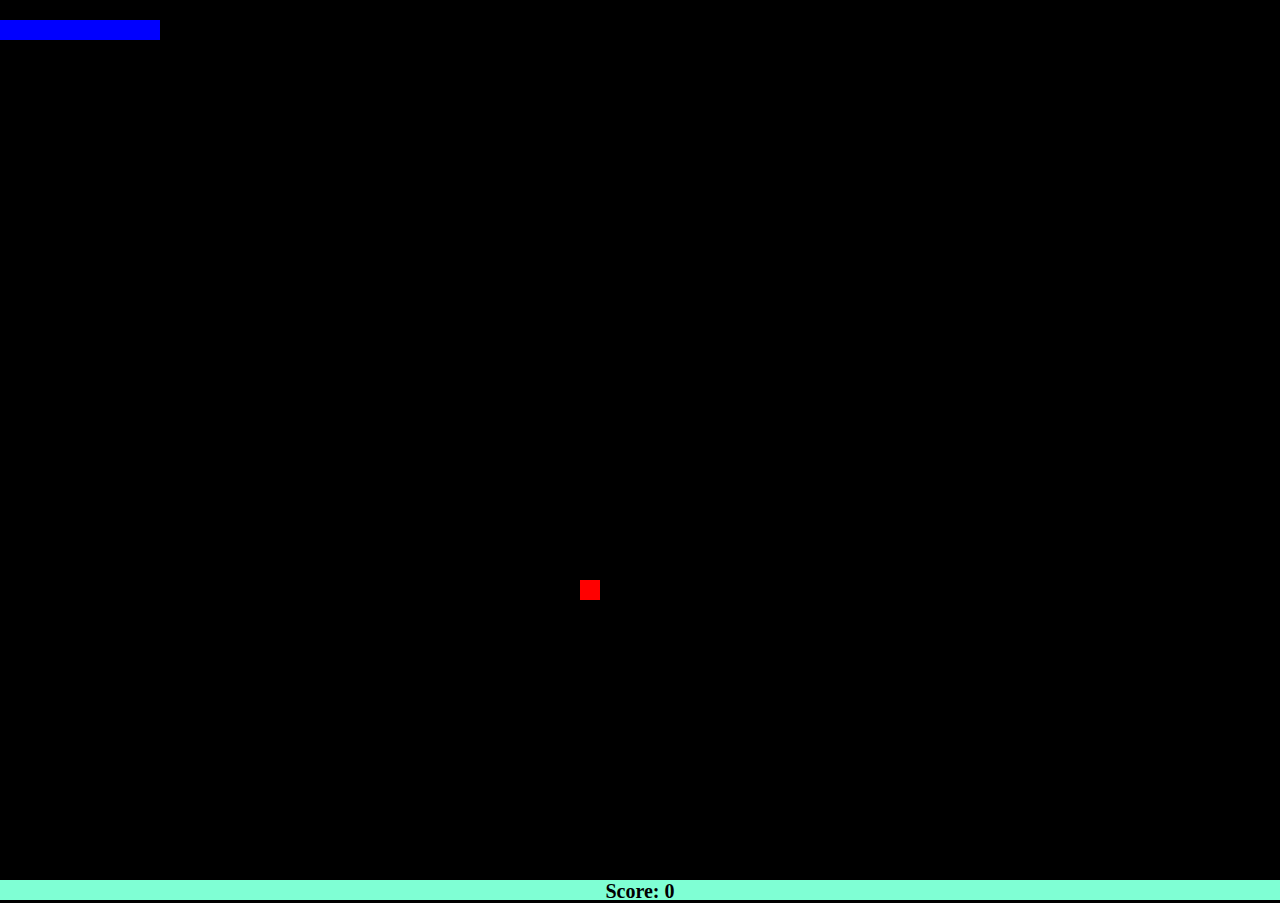
<file: snake/index.html>
<html>
	<head>
		<meta name="viewport" content="width=device-width, initial-scale=1.0">
		<link rel="stylesheet" href="style.css">
		<script src="constants.js"></script>
		<script src="part.js"></script>
		<script src="app.js"></script>
	</head>
	
	<body onload="onLoad()">
		<div id="game"></div>
		<div class="gameover" id="gameOverId">
			<p class="header">Game over!</p>
		</div>
	</body>

</html>
</file>
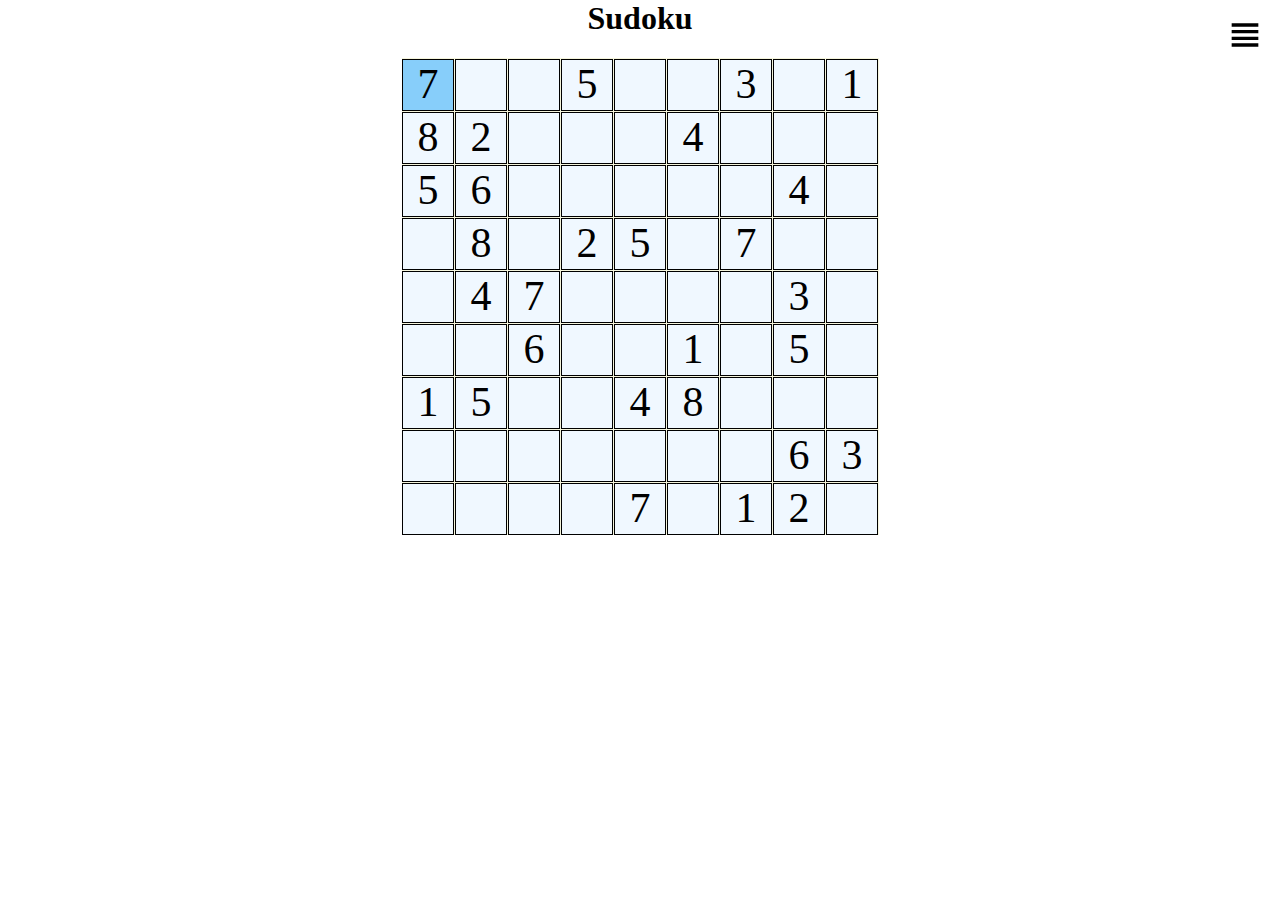
<file: sudoku/index.html>
<html>
	<head>
		<meta name="viewport" content="width=device-width, initial-scale=1.0">
		<link rel="stylesheet" href="styles.css">
		<script src="sudoku.js"></script>
		<script src="app.js"></script>
	</head>
	<body onload="initSudokoGame()">
		<h1>Sudoku</h1>
		<img src="./images/options.svg" class="options" id="options" />
		<div id="game" class="game">
		</div>
		<div class="options-dialog" id="options-dialog">
			<img id="options-dialog-close" src="./images/close.svg" class="options-dialog-close" />
			<div>
				<button class="game-option" id="newgame">New game</button>
				<select class="game-option hide" id="difficulty">
					<option id="easy" selected>Easy</option>
					<option id="medium">Medium</option>
					<option id="hard">Hard</option>
				</select>
				<!-- <button class="game-option" id="solve">Solve it!</button> -->
			</div>
			<a href="https://github.com/chaitanyajun12/jsgames/issues" target="_blank" class="bugs"></a>
		</div>
	</body>
</html>
</file>
<file: snake/style.css>
html,
body {
	margin: 0px;
	display: block;
}

.canvas {
	background-color: black;
}

.info {
	background-color: aquamarine;
	text-align: center;
	font-weight: bold;
	font-family: 'Lucida Console';
}

.gameover {
	background-color: burlywood;
	height: 30%;
	width: 50%;
	border: 3px solid white;
	margin: auto;
	position: absolute;
	top: 30%;
	left: 25%;
	display: none;
}

.header {
	font-weight: bold;
	font-family: 'Lucida Console';
	font-size: 48px;
	text-align: center;
}
</file>
<file: sudoku/styles.css>
body {
    text-align: center;
    margin: 0;
}

h1 {
    font-family: cursive;
}

.game {
    background-color: beige;
    display: inline-block;
}

.sudoku-row {
    display: flex;
    flex-direction: row;
}

.sudoku-block {
    width: 50px;
    height: 50px;
    border: 0.4px solid;
    margin: 0.5px;
    background-color: aliceblue;
}

.number {
    font-size: 42px;
    color: black;
    font-family: Cambria;
}

.user-input {
    color: darkcyan;
    font-size: 42px;
    font-family: Cambria;
}

.error-input {
    color: red;
    font-size: 42px;
    font-family: Cambria;
}

.options {
    width: 40px;
    height: 40px;
    position: absolute;
    right: 15px;
    top: 15px;
    cursor: pointer;
}

.options-dialog {
    width: 300px;
    height: 100%;
    background-color: rgba(0, 0, 0, 0.4);
    position: absolute;
    right: 0;
    top: 0;
    visibility: hidden;
    display: flex;
    align-items: center;
    justify-content: center;
    flex-direction: column;
}

.options-dialog-close {
    right: 15px;
    top: 15px;
    position: absolute;
    width: 40px;
    height: 40px;
    cursor: pointer;
}

button {
    outline: none;
}

.game-option {
   margin: 10px;
   width: 100%;
   height: 40px;
   display: block;
   text-align-last: center;
   font-size: 16px;
   border: 3px slategray solid;
   font-family: cursive;
   background-color: aliceblue;
}

.hide {
    display: none;
}

.bugs {
    position: absolute;
    bottom: 0;
    right: 0;
}
</file>
